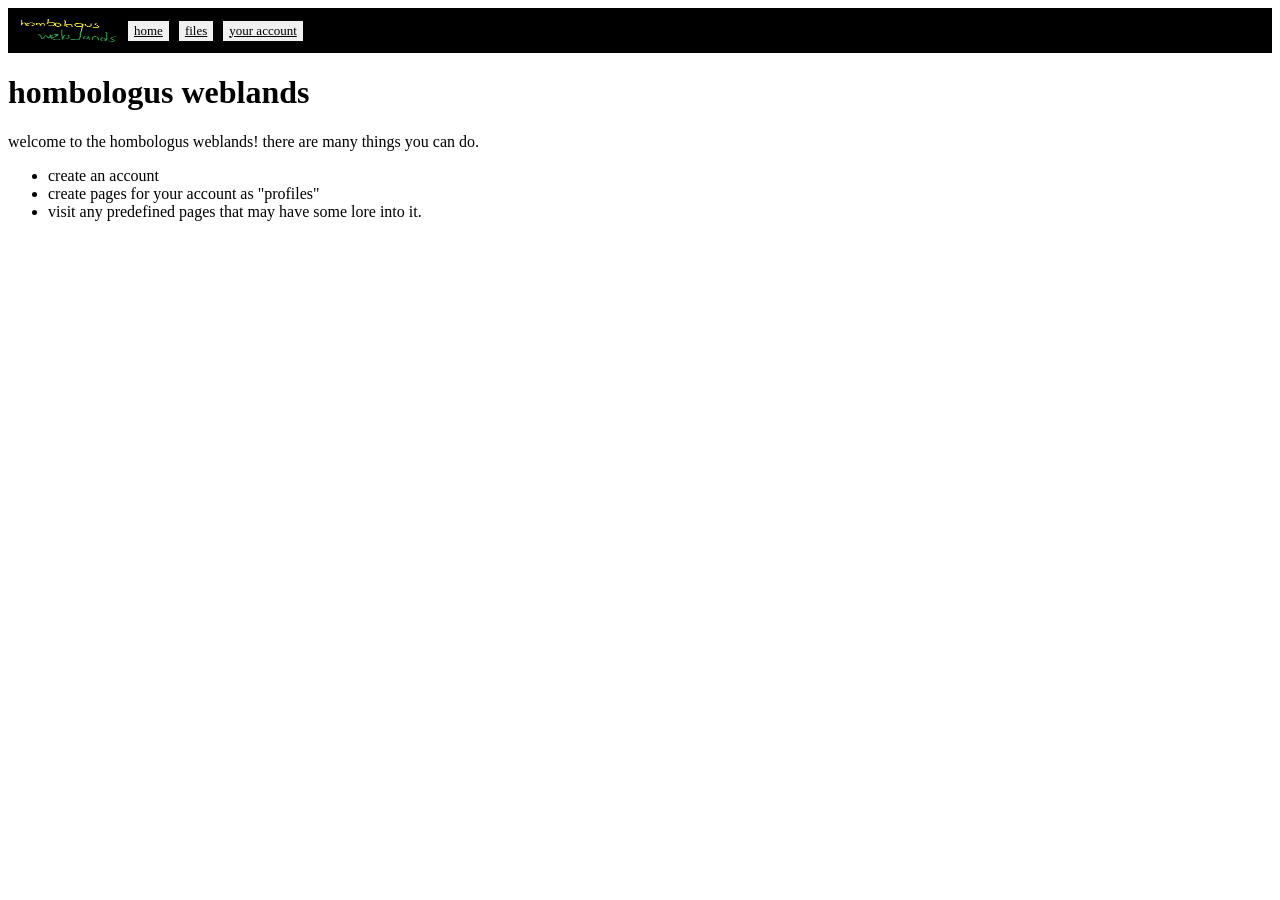
<file: index.html>
<!DOCTYPE html>
<html>
<head>
    <meta charset="UTF-8">
    <meta name="viewport" content="width=device-width, initial-scale=1.0">
    <title>hombologus weblands</title>
    <link rel="stylesheet" href="styles.css">
</head>
<body>
    <h1>hombologus weblands</h1>
    <p>welcome to the hombologus weblands! there are many things you can do.</p>
    <ul>
        <li>create an account</li>
        <li>create pages for your account as "profiles"</li>
        <li>visit any predefined pages that may have some lore into it.</li>
    </ul>
    <script src="main.js"></script>
</body>
</html>
</file>
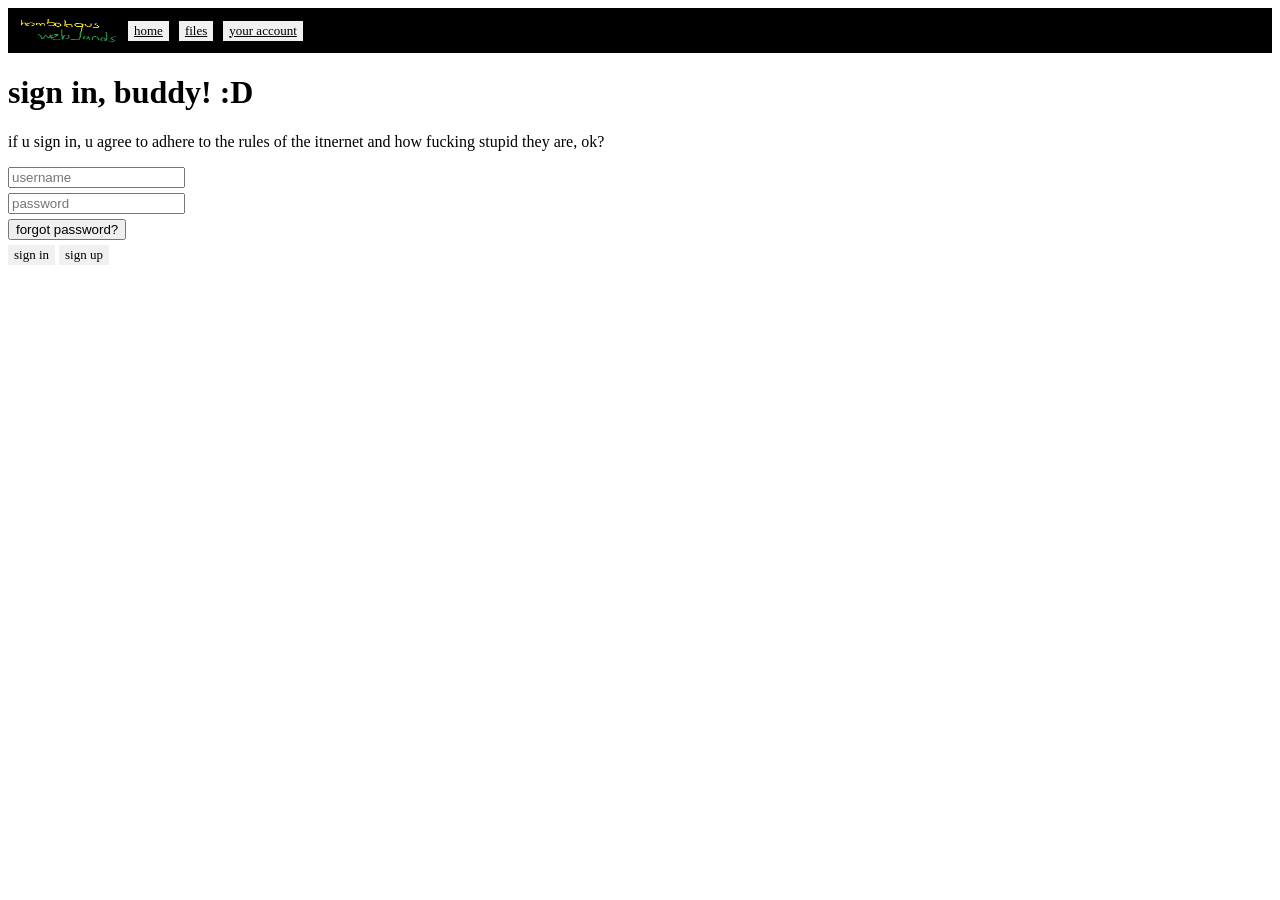
<file: sign.html>
<!DOCTYPE html>
<html lang="en">
<head>
    <meta charset="UTF-8">
    <meta name="viewport" content="width=device-width, initial-scale=1.0">
    <title>sign - hombologus weblands</title>
    <link rel="stylesheet" href="styles.css">
</head>
<body>
    <h1>sign in, buddy! :D</h1>
    <p>if u sign in, u agree to adhere to the rules of the itnernet and how fucking stupid they are, ok?</p>
    <div>
        <input style="margin-bottom: 5px;" id="username" type="text" placeholder="username"><br>
        <input style="margin-bottom: 5px;" id="password" type="password" placeholder="password"><br>
        <button style="margin-bottom: 5px;">forgot password?</button><br>
        <button class="button" onclick="signin()">sign in</button>
        <button class="button" onclick="signup()">sign up</button>
    </div>
    <script src="main.js"></script>
</body>
</html>
</file>
<file: styles.css>
.topbar {
    background-color: black;
    padding: 10px;
    display: flex;
    align-items: center;
}

.button {
    padding: 2px 6px;
    border: 2px #808080;
    background-color: #f0f0f0;
    color: #000;
    cursor: pointer;
    font-family: inherit;
    font-size: 13px;
}
.button:hover {
    background-color: #e0e0e0;
}
</file>
